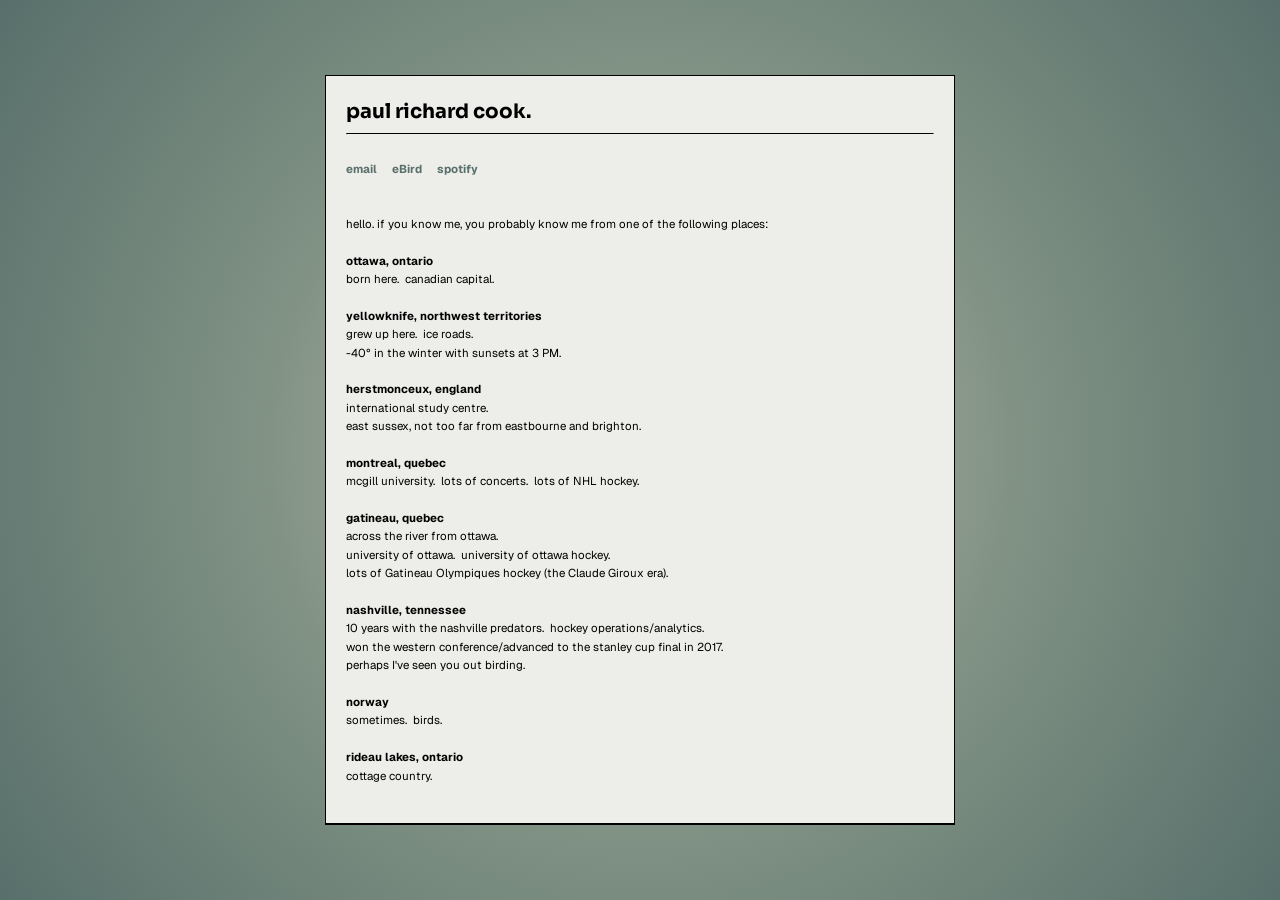
<file: index.html>
<!DOCTYPE html>





    <html>

    <head>

        <meta http-equiv="Content-Type" content="text/html; charset=windows-1252">
        <title>paul richard cook.</title>

        <style type="text/css">
            html {
                margin-left: auto;
                margin-right: auto;
                min-height: 100%;
                align-content: center;
            }
            
            body {
                background: radial-gradient(circle,#B8B8AA 1%, #7F9183 50%, #586F6B 100%);
                
                margin: auto;
                margin-top: 0px;
                margin-left: auto;
                margin-right: auto;
                min-height: 100%;
                font-family: 'Geist', arial, helvetica, sans-serif;
                font-size: 11.5px;
                
            }
            
            
            a.header-link {
                color: #586F6B;
                text-decoration: none;
                font-weight: bold;
            }
            
            a.header-link:hover {
              color: #76938F;
            }



            html {
  font-size: 18px; /* desktop baseline */
}

@media (max-width: 600px) {
  html {
    font-size: 20px; /* larger on phones */
  }
}

body {
  line-height: 1.6;
  padding: 1rem;
}

            .main {
  max-width: 700px;
  margin: 0 auto;
}

</style>


<link rel="preconnect" href="https://fonts.googleapis.com">
<link rel="preconnect" href="https://fonts.gstatic.com" crossorigin>
<link href="https://fonts.googleapis.com/css2?family=Vollkorn:ital,wght@0,400..900;1,400..900&display=swap" rel="stylesheet">

        
        <link href="https://fonts.googleapis.com/css2?family=Sora:wght@100..800&display=swap" rel="stylesheet">
        <link href="https://fonts.googleapis.com/css2?family=Geist:ital,wght@0,100..900;1,100..900&display=swap" rel="stylesheet">

        <meta name="viewport" content="width=device-width, initial-scale=1">
    
    </head>

    <body>
        <div class="main">
<br>
        <table cellpadding="20" cellspacing="0" align="center" style="width: 90%; max-width: 700px; background-color: #EDEDE9; border-right: 1px solid black; border-bottom: 2px solid black; border-top: 1px solid black; border-left: 1px solid black;">



            <tr>
                <td style="vertical-align:top; padding-top:20px;" colspan="2">


                      <span style="font-family: 'Sora', serif; font-optical-sizing: auto;
  font-weight: 400;
font-size: 20px;
  font-style: normal;"><strong>
                    paul richard cook.</strong>
                      </span>
                 
                    <br>
                    <hr style="border-top: 1px solid black;">
                    <br>
                    
                    <span>
                    <a class="header-link" href="mailto:paulrichardcook@gmail.com?subject=PRC.com">email</a>&nbsp;&nbsp;&nbsp;&nbsp; 
                    <a class="header-link" href="https://ebird.org/profile/MTYyNjY2Mw/world">eBird</a>&nbsp;&nbsp;&nbsp;&nbsp;
                    <a class="header-link" href="https://open.spotify.com/playlist/0CK6V6XLo06qLwPXRgFwai?si=664a39fcb7904bed">spotify</a>
                          
                </span>
                    
                    <br><br><br>
                    
                    <span>


                         hello. if you know me, you probably know me from one of the following places:
              <br><br>

               

            

                    <strong>ottawa, ontario</strong><br> born here.&nbsp; canadian capital.<br><br>

                    <strong>yellowknife, northwest territories</strong><br> grew up here.&nbsp; ice roads.<br> -40&deg; in the winter with sunsets at 3 PM.<br><br>

                    <strong>herstmonceux, england</strong><br> international study centre.&nbsp;<br> east sussex, not too far from eastbourne and brighton.<br><br>

                    <strong>montreal, quebec</strong><br> mcgill university.&nbsp; lots of concerts.&nbsp; lots of NHL hockey.<br><br>

                    <strong>gatineau, quebec</strong><br> across the river from ottawa.&nbsp; <br> university of ottawa.&nbsp; university of ottawa hockey.<br> lots of Gatineau Olympiques hockey (the Claude Giroux era).<br><br>

                    <strong>nashville, tennessee</strong><br> 10 years with the nashville predators.&nbsp; hockey operations/analytics.&nbsp; <br> won the western conference/advanced to the stanley cup final in 2017.<br>
                        perhaps I've seen you out birding.<br><br>

                    <strong>norway</strong><br>sometimes.&nbsp; birds.<br><br>

                   <strong>rideau lakes, ontario</strong><br>cottage country.<br><br>

                </td>
            
            </tr>

          


             


          

        </table>
<br>
        </div>
    </body>

    </html>
</file>
